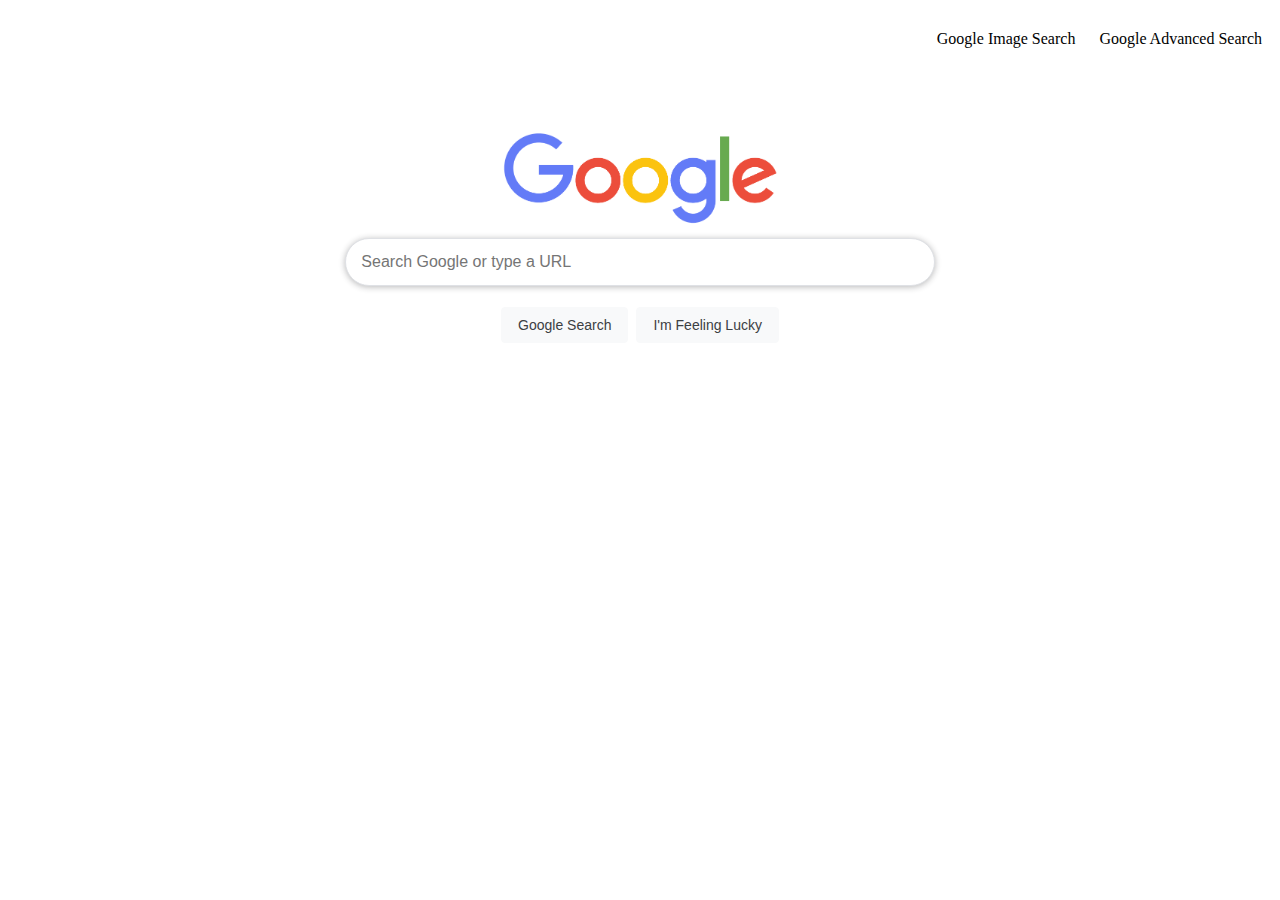
<file: Project-0/index.html>
<!DOCTYPE html>
<html lang="en">
    <head>
        <title>Search</title>
        <link rel ="stylesheet" href="styles.css">
    </head>
    <body>

        <div class = "var">
            <ul>
                <li class= "foo1"><a href="images.html">Google Image Search</a></li>
                <li class= "foo1"><a href="advanced-search.html">Google Advanced Search</a></li>
            </ul>
        </div>
        
        <div class = "center_it">
        <img src="google_search_logo.png" alt="Classic Google logo" height = "100">
        </div>

        <form action="https://google.com/search">
            <input type="text" name="q" class = "input_box"  placeholder = "   Search Google or type a URL" onfocus="this.placeholder=''">
            <div class = "center_button">
                <input type="submit" value="Google Search" class = "button_style">
                <input type="submit" value="I'm Feeling Lucky" class = "button_style">
            </div>
        </form>
    </body>
</html>
</file>
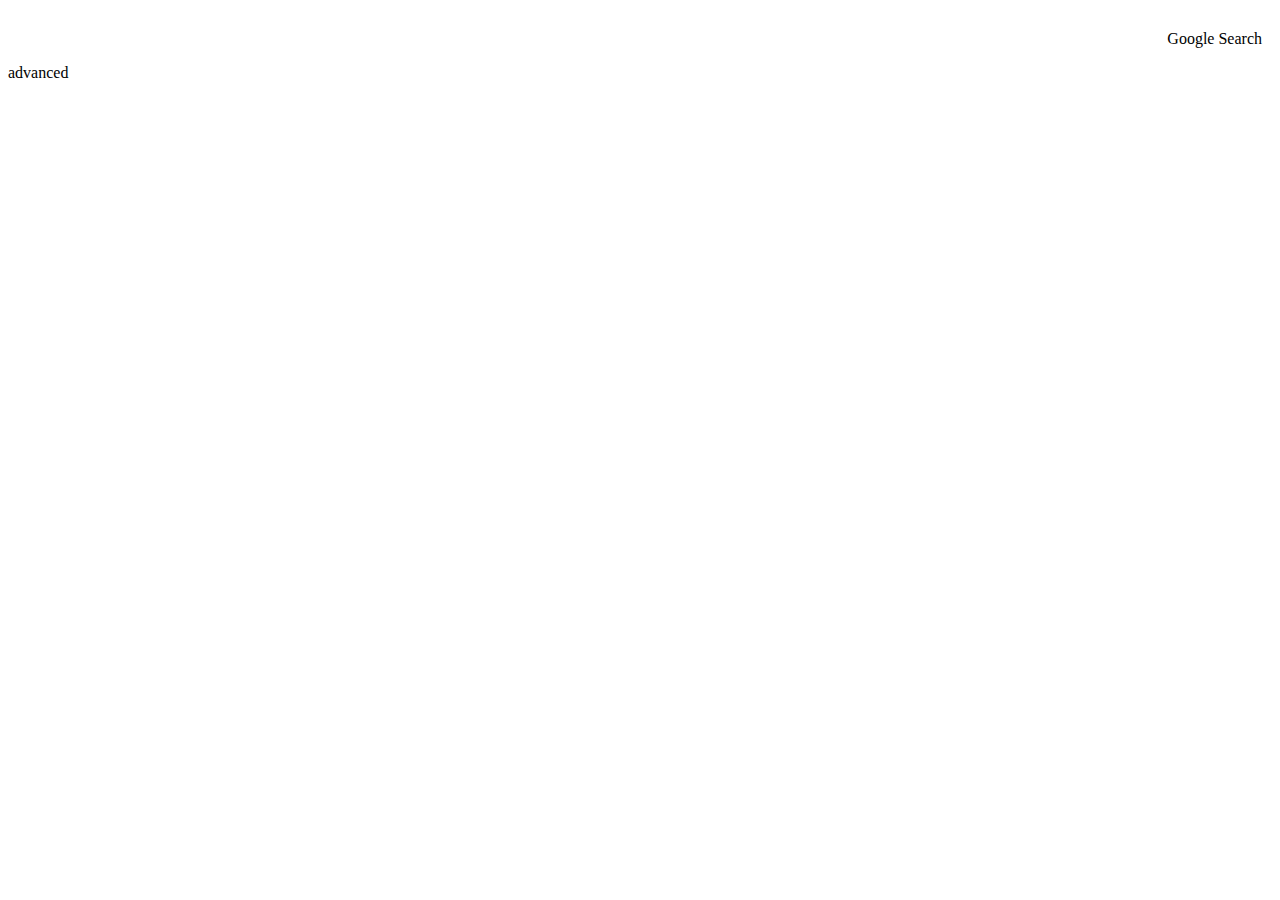
<file: Project-0/advanced-search.html>
<!DOCTYPE html>
<html lang="en">
    <head>
        <title>Search</title>
        <link rel ="stylesheet" href="styles.css">
    </head>
    <body>

        <div class = "var">
            <ul>
                <li class= "foo1"><a href="index.html">Google Search</a></li>
            </ul>
        </div>

        advanced
    </body>
</html>
</file>
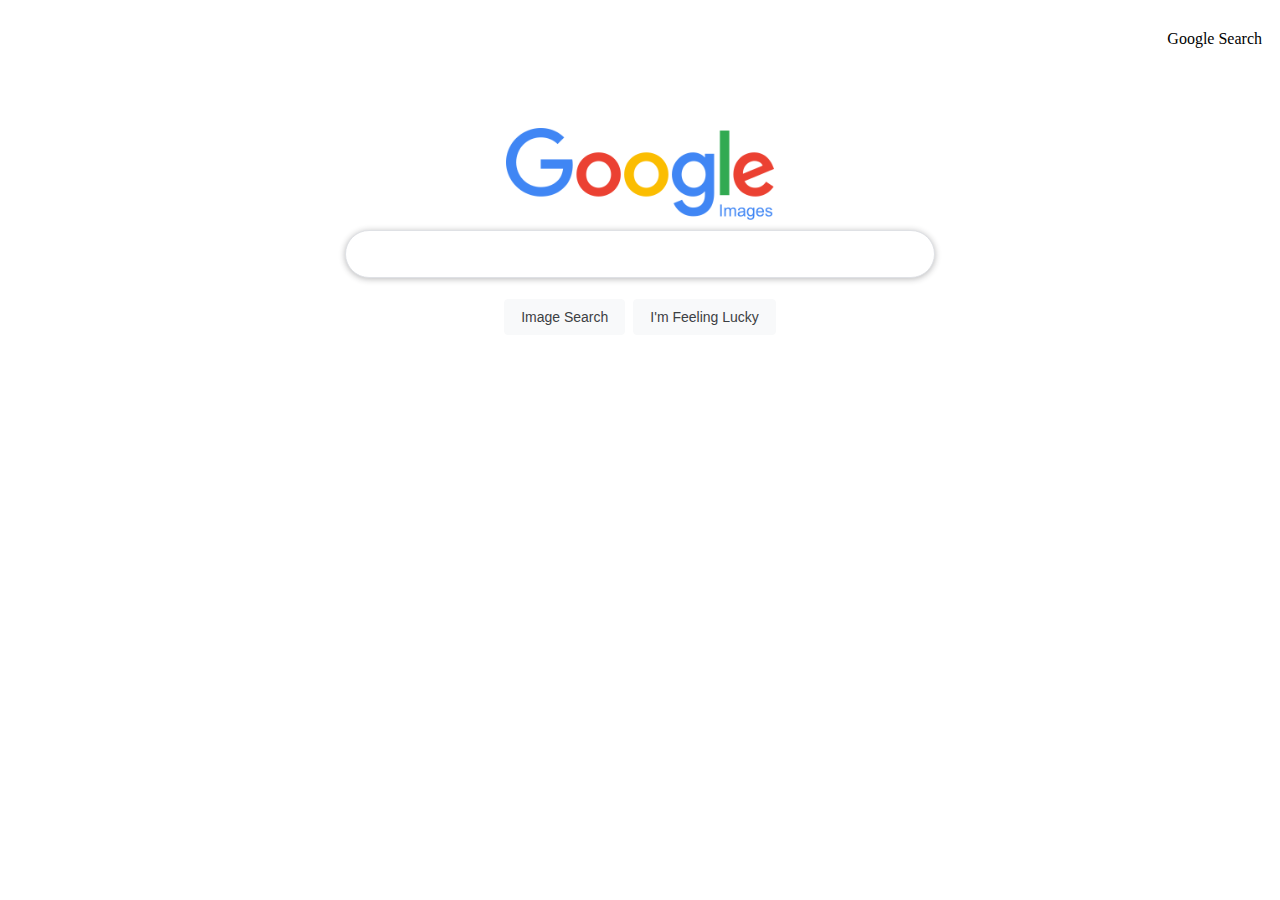
<file: Project-0/images.html>
<!DOCTYPE html>
<html lang="en">
    <head>
        <title>Search</title>
        <link rel ="stylesheet" href="styles.css">
    </head>
    <body>

        <div class = "var">
            <ul>
                <li class= "foo1"><a href="index.html">Google Search</a></li>
            </ul>
        </div>

        <div class = "center_it">
            <img src="google_image_search_logo.png" alt=" Google image search logo" height = "92">
        </div>

        <form action="https://google.com/search">
            <input type="text" name="q" class = "input_box">
            <div class = "center_button">
                <input type="submit" value="Image Search" class = "button_style">
                <input type="submit" value="I'm Feeling Lucky" class = "button_style">
            </div>
        </form>

    </body>
</html>
</file>
<file: Project-0/styles.css>
.foo1{
    margin: 10px;
    list-style: none;
    display:inline;
}

.var{
    margin-top: 30px;
    text-align: right;
}

  a:link {
    color: black;
    text-decoration: none;
  }
 
  a:visited {
    color: black;
    text-decoration: none;
  }
  
  a:hover {
    color: black;
    text-decoration: none;
  }
  
  a:active {
    color: black;
    text-decoration: none;
  }

.center_it{
  width:100%;
  display: flex;
  justify-content: center;
  margin-top: 80px;
}

.input_box{
  display: flex;
  z-index: 3;
  height: 44px;
  border: 1px solid #dfe1e5;
  box-shadow: 0 1px 6px 0 #20212451;
  border-radius: 24px;
  margin: 10px auto;
  width: 638px;
  max-width: 584px;
}

::placeholder { /* Chrome, Firefox, Opera, Safari 10.1+ */
  font-family: Roboto, 'Segoe UI', Tahoma, sans-serif;
  font-size: 16px;
}

input[type=text]:focus {
  caret-color: grey;
  text-indent:20px;
  outline: none;
  }

  .button_style{
    background-color: #f8f9fa;
    border: 1px solid #f8f9fa;
    border-radius: 4px;
    color: #3c4043;
    font-family: arial,sans-serif;
    font-size: 14px;
    margin: 11px 4px;
    padding: 0 16px;
    line-height: 27px;
    height: 36px;
    min-width: 54px;
    text-align: center;
    cursor: pointer;
    user-select: none;
  }

  .center_button{
    width:100%;
    display: flex;
    justify-content: center;
  }
</file>
